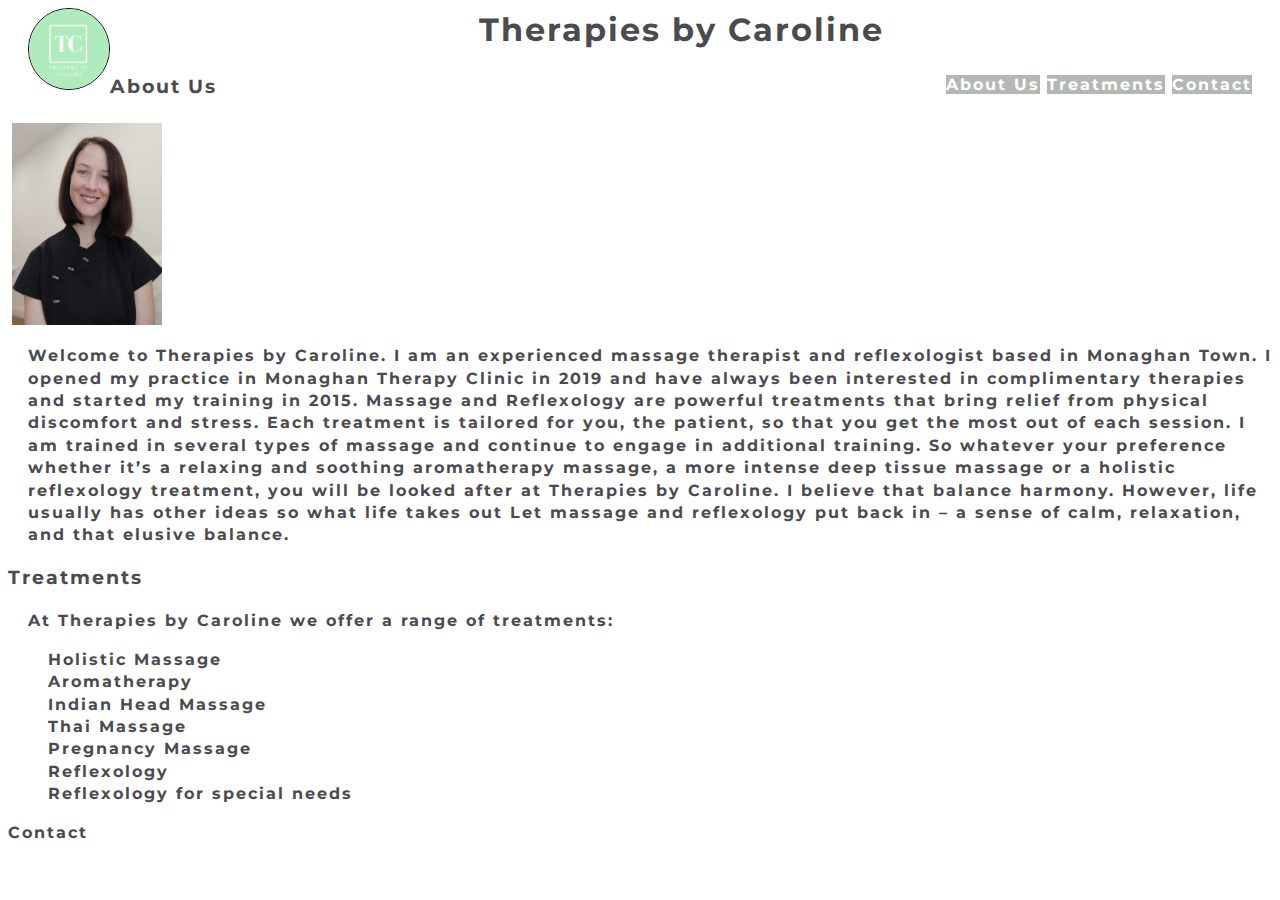
<file: main.html>
<html lang="en-US">
    <head>
        <meta http-equiv="Content-Type" content="text/html;charset=UTF-8">
        <meta name="description" content="website to advertise massage and reflexology treatments">
        <meta name="keywords" content="massage, pregnancy, reflexology, monaghan">
        <meta name="viewport" content="width=device-width, initial-scale=1.0">
        <link rel="stylesheet" href="style.css">
               <title>Therapies by Caroline</title>
     </head>

    <body>
        <header>
            <img src="/images/TC Round (2).png" alt="therapies by caroline logo" width="80" height="80">
            <h1>Therapies by Caroline</h1>
        </header>
        <nav>
            <a href="">About Us</a>
            <a href="">Treatments</a>
            <a href="">Contact</a>
        </nav>
         <section>
             <h3>About Us</h3>
             <img src="/images/profile tbc.jpg" alt="picture of the therapist" width="150" height="200">
             <p>
                Welcome to Therapies by Caroline. I am an experienced massage therapist and reflexologist based in Monaghan Town. I opened my practice in Monaghan Therapy Clinic in 2019 and have always been interested in complimentary therapies and started my training in 2015.
                Massage and Reflexology are powerful treatments that bring relief from physical discomfort and stress. Each treatment is tailored for you, the patient, so that you get the most out of each session. I am trained in several types of massage and continue to engage in additional training. So whatever your preference whether it’s a relaxing and soothing aromatherapy massage, a more intense deep tissue massage or a holistic reflexology treatment, you will be looked after at Therapies by Caroline.
                I believe that balance harmony. However, life usually has other ideas so what life takes out  Let massage and reflexology put back in – a sense of calm, relaxation, and that elusive balance.
            </p>
         </section>

         <section>
            <h3> Treatments</h3>
            <p>
                At Therapies by Caroline we offer a range of treatments:
            </p>
            <ul>
                <li>Holistic Massage</li>
                <li>Aromatherapy</li>
                <li>Indian Head Massage</li>
                <li>Thai Massage</li>
                <li>Pregnancy Massage</li>
                <li>Reflexology</li>
                <li>Reflexology for special needs</li>
            </ul>
         </section>

         <Section>
             Contact
         </Section>
    </body>
    
</html>
</file>
<file: style.css>
@import url('https://fonts.googleapis.com/css2?family=Montserrat:ital,wght@1,200&display=swap');

body {
    font-family: 'Montserrat', sans-serif;
    color: #4a4a4f;
    letter-spacing: 2px;
   line-height: 1.4;
   font-weight: bold;
}

header {
    margin-left: 20px;
    margin-right: 20px;
}

header > img {
    height: 80px;
    width: 80px;
    border-radius: 50%;
    border:1px solid black;
    float: left;
    
 }

h1 {
    text-align: center;
    position: relative;
}

nav {
    float: right;
    margin-right: 20px;
    color:  #4a4a4f;  
}

nav a {
    background-color: #b4b8b4 ;
    color:#ffffff;
    text-decoration: none;
}

nav a:hover {
    background-color: #b8f5c3;
}

/*about*/

h2 {
    text-decoration: underline;
    
}

p {
    margin-left: 20px;
}

section img {
    max-width:  200px;
    height: auto;
    border: 4px solid white;
    
}

#about-div {
    height: 300px;
    width: auto;
    padding: 5px;
    vertical-align: top;
    display: inline-block;
    
}

.about{
    text-align: center;
    background-color: #b8f5c3;
    margin-left: 20px;
    margin-right: 20px;
    padding-top: 5px;
    padding-bottom: 5px;
    overflow-y:auto;
    border: 1.5px solid gray;
}

/*treatments*/

.treatments {
    border: 1.5px solid gray;
    margin-left: 20px;
    margin-right: 20px;
    height: 300px;
    width: auto;
    text-align: center;
    }

.text-treatment  {
    font-weight: 900;
    padding-bottom: 10px;
     padding-top: 20px;
     margin-bottom: 20px;
     color: black;
     
    
}

.text-transfor-background {
    background-color: white;
    opacity: 0.70;
}

section ul li{
    list-style: none;
}


.treatment-style {
    border: 2px solid gray;
    margin:0 20px 20px;
    display: inline-block;
    background-image: url(./images/camille-brodard-ck5lgZfvrt8-unsplash.jpg);
    background-color: #b8f5c3;
    background-repeat: no-repeat;
    background-size: 100% auto; 
    

}
/*opening hours, address and image*/

.info_display {
    vertical-align: top;
    display: inline-block;
    width: 30%;
    height: auto;
    padding-left: 25px;
    font-size: small;
}

h2 .info_display {
    font-size: small;
}

div picture img{
    max-width: 300px;
    height: auto;
}



span {
    vertical-align: top;
    display: inline-block;
    width: 30%;
    padding-left: 25px;
}

/*contact us*/

form{
    vertical-align: top;
    width: fit-content;
}

form div{
    margin-bottom: 10px;
}

.insurance {

    vertical-align: top;
    display: inline-block;
    padding-left: 100px;
    margin-bottom: 100px;

}

.insurance-box {
    border: 2px solid gray ;
    width: 500px;
    height: fit-content;
    margin-left: 5px;
}

.insurance p{
    text-align: center;
}

.logos {
    text-align: center;
    margin-left: 10px;
    width: 100%;
    margin-bottom: 10px;
}



div a {
    text-transform: uppercase;
    text-decoration: none;
    font-weight: bold;
    
}

div a:hover {
    background-color: #b8f5c3;
}

/*footer*/

footer {
    height: 80px;
    width: 100%;
   font-size: small;
   background-color: #b4b8b4;
    color: #ffffff;
    vertical-align: bottom;
    padding-top: 50px;
    text-align: center;
}

footer p {
    text-align: justify;
    vertical-align: bottom;
    float: left;
    clear: left; 
}

footer a {
    margin:5px;
    padding: 1%;
    float: right;
    color: #ffffff;
    text-align: justify;
    font-size: smaller;
}

/*media queries*/
/*for larger screens 1200px and down*/

@media screen and (max-width: 1200px) {
    .info_display{
        width: 80%;
        height: auto;
        margin: 0 auto;
        text-align: center;
        padding: 0 0 ;
    
    }
    table{
        width: 80%;
        height: auto;
        margin: 0 auto;
        text-align: center;
    }

    .treatments{
        width: 80%;
        height: auto;
        margin: 0 auto;
        text-align: center;
    }

   
}

/*for medium screens from 950px and down*/

@media screen and (max-width: 950px) {
    .treatment-style{
        width: 90%;
        height: 1200px;
        background-size: 1200px;
        overflow-y: auto;
    }
    
    span {
        vertical-align: top;
        display: block;
        width: 100%;
        padding-left: 0;
        padding-bottom: 0;
        margin-bottom: 0;
    }
    .treatment-style p {
        font-size: smaller;
        line-height: 1.3;
        margin: 0 0;
    }
.about{
    line-height: 1.3;
}

form {
    width: 65%;
    height: auto;
    margin: 0;
    padding: 0;
}

form fieldset {
    width: 65%;
    height: auto;
    margin: 2px;
    padding: 0;
}
form fieldset textarea {
    max-width: 70%;
    margin: 0;
    padding: 0;
}
.insurance {
    display: block;
    padding-left: 0;
    margin-bottom: 10px;
    width: 100%;
    }

.insurance-box{
    width: 70%;
    height: auto;
}

.logos {
    text-align: center;
    margin-left: 0 ;
    width: auto;
    margin-bottom: 10px;
}

footer {
    width: 100%;
    float: none;
    text-align: center;
}
footer p {
    text-align: center;
    float: none;
}

footer a {
    float:none;
    text-align: center;

}
}
</file>
